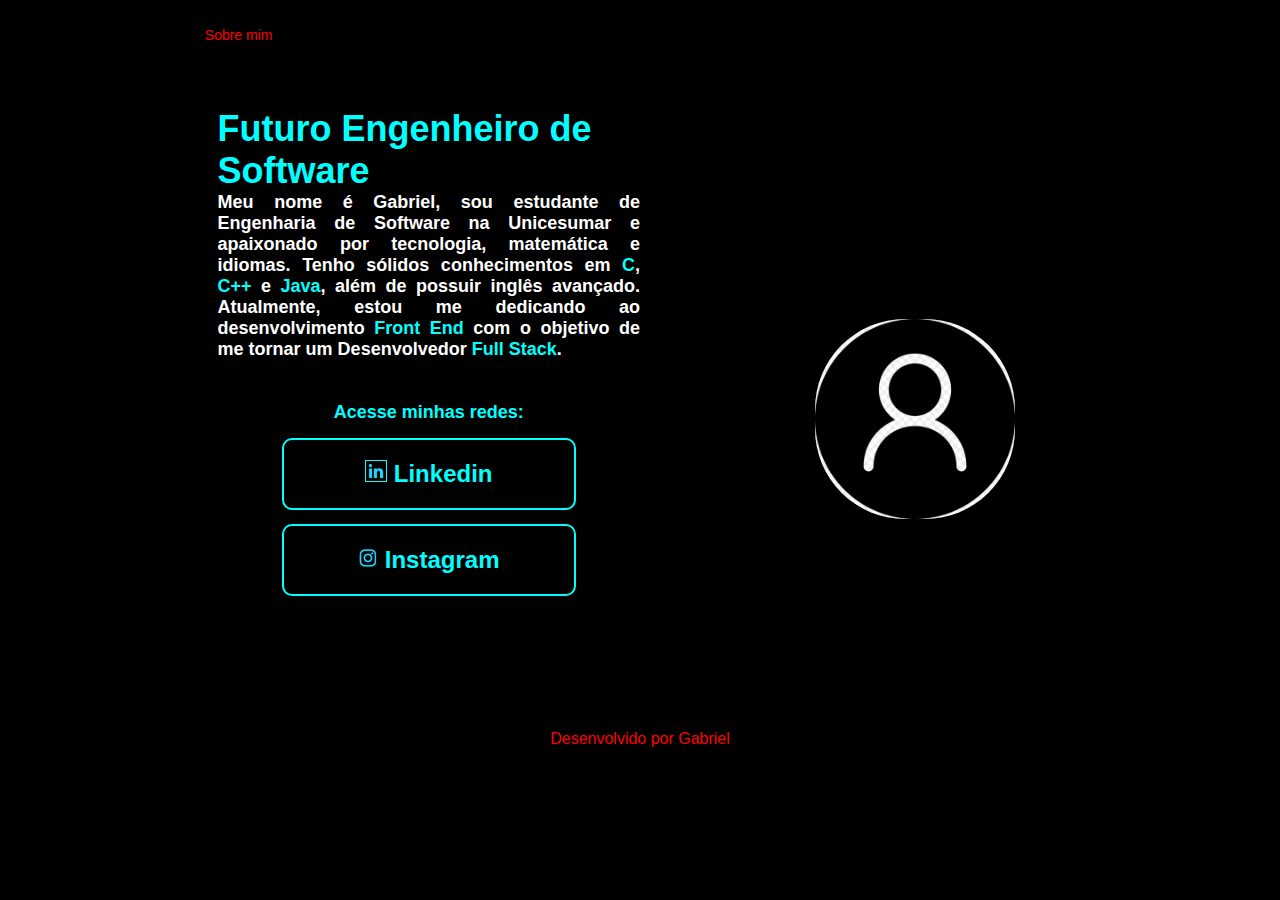
<file: index.html>
<!DOCTYPE html>
<html lang="pt-br">
<head>
    <meta charset="UTF-8">
    <meta name="viewport" content="width=device-width, initial-scale=1.0">
    <link rel="stylesheet" href="style.css">
    <script src="main.js"></script>
    <title>Anton Projekt</title>
</head>
<body>
    <header class="cabecalho">
        <nav>
           <a class="sobre_mim" href="aboutme.html">Sobre mim</a>
        </nav>
    </header>
<main class="apresentacao_principal">
    <section class="apresentacao_conteudo">
        <h1 class="apresentacao_titulo">Futuro Engenheiro de Software</h>
        <p class="minha_descricao">Meu nome é Gabriel, sou estudante de Engenharia de Software na Unicesumar e apaixonado por tecnologia, matemática e idiomas. 
       Tenho sólidos conhecimentos em <span class="descricao_destaque">C</span>, <span class="descricao_destaque">C++</span> e <span class="descricao_destaque">Java</span>, além de possuir inglês avançado. 
       Atualmente, estou me dedicando ao desenvolvimento <span class="front_end_destaque">Front End</span> com o objetivo de me tornar um Desenvolvedor <span class="descricao_destaque">Full Stack</span>.
       
        </p>
            <div class="apresentacao_links">
                <h2 class="minhas_redes">Acesse minhas redes:</h>     
                <a onclick="return mostrarMensagemLinke();" class="apresentacao_link_conteudo" href="https://www.linkedin.com/in/gabriel-pereira-60abab284">
                    <img class="icone_linkedin" src="imagens/linkedin.png">
                    Linkedin
                </a>
                <a onclick="return mostrarMensagemInsta();" class="apresentacao_link_conteudo" href="https://www.instagram.com/gabe.pereira9">
                    <img class="icone_instagram" src="imagens/instagram.png">
                    Instagram  
                </a>
            </div>
    </section>
        <img class="apresentacao_imagem" src="imagens/login.jpg" alt="logo"> 
</main>
    <footer class="rodape">
        <p class="rodape_descricao">Desenvolvido por Gabriel</p>
    </footer>
</body>
</html>
</file>
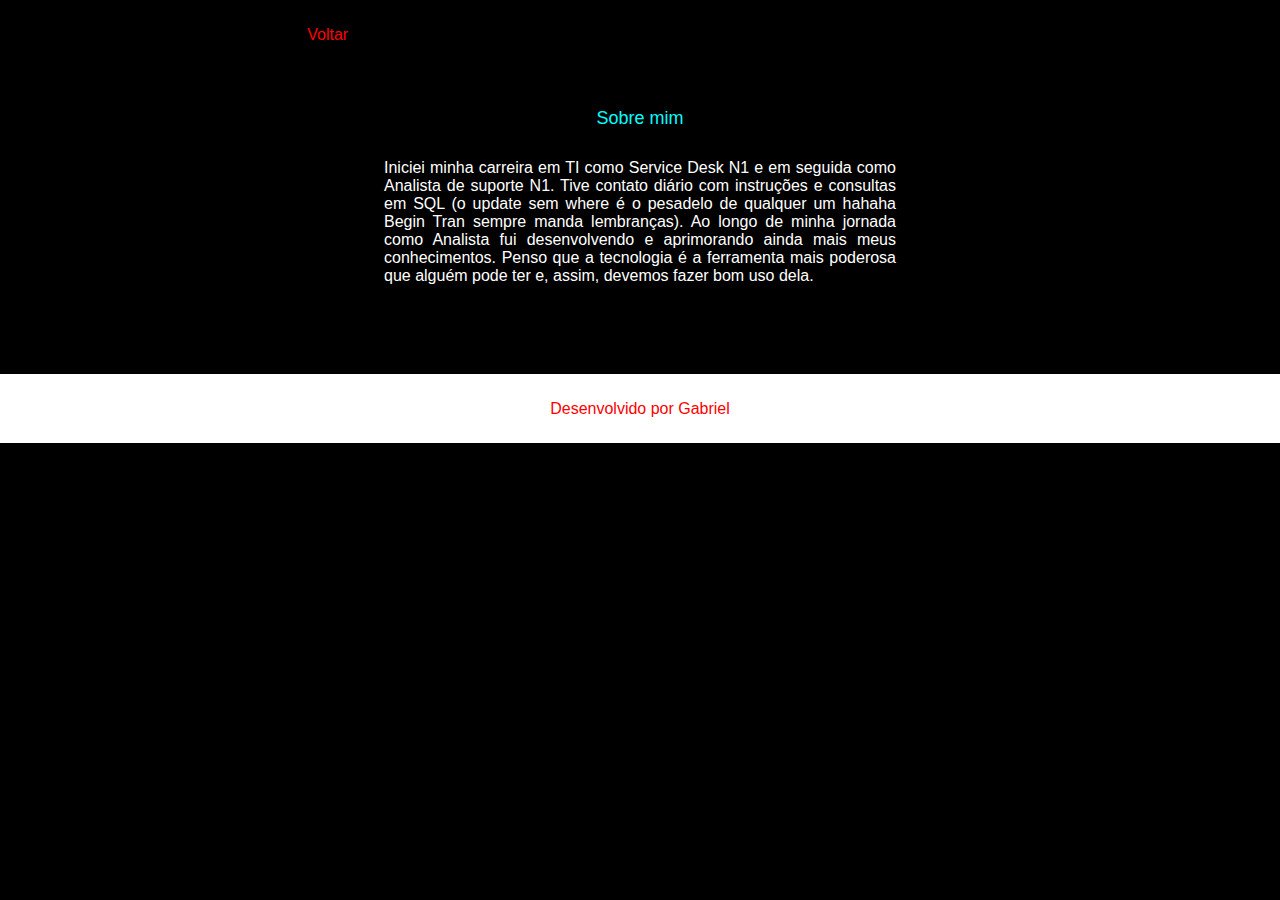
<file: aboutme.html>
<!DOCTYPE html>
<html lang="pt-br">
<head>
    <meta charset="UTF-8">
    <meta name="viewport" content="width=device-width, initial-scale=1.0">
    <link rel="stylesheet" href="style.css">
    <title>About me</title>
</head>
<body>
    <header class="cabecalho_segunda_pagina">
        <a class="voltar" href="index.html">Voltar</a>
    </header>
    <main class="apresentacao_principal_segunda_pagina">
        <h class="titulo_principal_segunda_pagina">Sobre mim</h>
        <p class="texto_segunda_pagina">Iniciei minha carreira em TI como Service Desk N1 e em seguida como Analista de suporte N1. 
            Tive contato diário com instruções e consultas em SQL (o update sem where é o pesadelo de qualquer um hahaha Begin Tran sempre manda lembranças). 
            Ao longo de minha jornada como Analista fui desenvolvendo e aprimorando ainda mais meus conhecimentos. Penso que a tecnologia 
            é a ferramenta mais poderosa que alguém pode ter e, assim, devemos fazer bom uso dela.  
        </p>
    </main>
    <footer class="rodape_segunda_pagina">
        <p class="rodape_descricao_seguda_pagina">Desenvolvido por Gabriel</p>
    </footer>
    
</body>
</html>
</file>
<file: style.css>
/*ver site color hunt*/
:root {
    --cor-primaria: black;
    --cor-secundaria: white;
    --cor-terciaria: aqua;
    --cor-quaternaria: red;
    --cor-hover: rgba(82, 80, 80, 0.776);

}

body {
    box-sizing: border-box;
    background-color: var(--cor-primaria);
    height: 100vh;
    font-family: sans-serif;
}


* {
    margin: 0;
    padding: 0;
}

.apresentacao_principal {
    display: flex;
    align-items: center;
    flex-direction: column;
    margin-left: 17%;
    margin-right: 50%;
    margin-top: 5%;
    gap: 82px;
    
}

/*#*/
.apresentacao_conteudo {
    display: flex;
    align-items: center;
    flex-direction: column;
    gap: 38px;
}
/*#*/   

.apresentacao_titulo {
    color: var(--cor-terciaria);
    font-size: 2.25rem;
}

.minha_descricao {
    color: var(--cor-secundaria);
    font-size: 1.125rem;
    text-align: justify;
}

.descricao_destaque {
    color: var(--cor-terciaria);
    
}

.front_end_destaque {
    color: var(--cor-terciaria);
}

.apresentacao_imagem {
    width: 12,5rem;
    height: 12.5rem;
    border-radius: 5.625rem;
    margin: -85% 0 0 230%; 
}


.apresentacao_links {
    display:flex;
    align-items: center;
    text-align: center;
    flex-direction: column;
    margin-top: 5%;

}

.minhas_redes {
    font-size: 1.125rem;
    color: var(--cor-terciaria);
    margin-top: 5%;
    
}

.apresentacao_link_conteudo {
    background-color: var(--cor-primaria);
    color: var(--cor-terciaria);
    width: 15.625rem;
    text-align: center;
    text-decoration: none;
    padding: 1.25rem;
    border-radius: 0.625rem;
    border: 2px solid var(--cor-terciaria);
    font-size: 1.5rem;
    display: block;
    margin-top: 5%;

}

.apresentacao_link_conteudo:hover {
    background-color: rgba(82, 80, 80, 0.776);
}


/*trabalhando com tags e elementos do cabeçalho*/
.cabecalho {
    padding: 2% 0 0 16%;
    /*como se fosse um relógio*/
    /*padding-top: 2%;
    padding-right: 0;
    padding-bottom: 0;
    padding-left: 16%;*/

}

.sobre_mim {
    color: var(--cor-quaternaria);
    font-size: 0.875rem;
    text-decoration: none;

}

.icone_linkedin {
    width: 1.25rem;
    height: 1.25rem;
    margin-left:  0;
    border: 1px solid var(--cor-terciaria);
    
}

.icone_instagram {
    width: 1.25rem;
    height: 1.25rem;
    margin-left:  0;
}


/*trabalhando com tags e elementos do rodapé*/
.rodape {
    display: center;
    text-align: center;
    margin-top: 15%;
    padding: 1.5%;
}

.rodape_descricao {
    font-weight: 500;
    color: var(--cor-quaternaria);
}


/*trabalhando com tags e elementos da segunda página*/
.cabecalho_segunda_pagina {
    padding: 2% 0 0 24%;
}

.voltar {
    color: var(--cor-quaternaria);
    text-decoration: none;
}

/*gap só funciona para o display: flex*/
/*gap define o espaçamento entre os elementos filho de uma tag pai*/
.apresentacao_principal_segunda_pagina {
    display: flex;
    flex-direction: column;
    gap: 1.875rem;
    align-items: center;
    padding: 5% 30% 0 30%;
    text-align: justify;
    
}

.titulo_principal_segunda_pagina {
    color: var(--cor-terciaria);
    font-size: 1.125rem;
}

.texto_segunda_pagina {
    color: var(--cor-secundaria);
    font-size: 1rem;
}



.rodape_segunda_pagina {
    background-color: var(--cor-secundaria);
    text-align: center;
    padding: 2%;
    margin-top: 7%;
}

.rodape_descricao_seguda_pagina {
    color: var(--cor-quaternaria);
}

/*utilizamos unidade rem na responsividade de sites*/
/*realizada a conversão de px para rem para todos os elementos que possuem px*/
/*exemplo: 36px / 16 = 1.125rem*/

/*responsividade*/
@media screen and (max-width: 923px) {
    .apresentacao_principal {
        flex-direction: column;
        align-items: center;
    }

    .apresentacao_conteudo {
        display:block;
        align-items: center;
        margin-left: 110%;
    }

    .apresentacao_imagem {
        margin-top: -10%;
        margin-left: 110%;
    }

    .rodape {
        margin-top: 8%;
        background-color: white;
        padding: 3%;
    }

    .rodape_descricao {
        margin-left: 4%;
        font-weight: 600;
    }

    /*trabalhando com rsponsividade na segunda página*/
    .texto_segunda_pagina {
        margin-left: -10%;
        margin-right: -10%;
        text-align: justify;
    }

    .rodape_descricao_seguda_pagina {
        font-weight: 600;
    }
}
</file>
